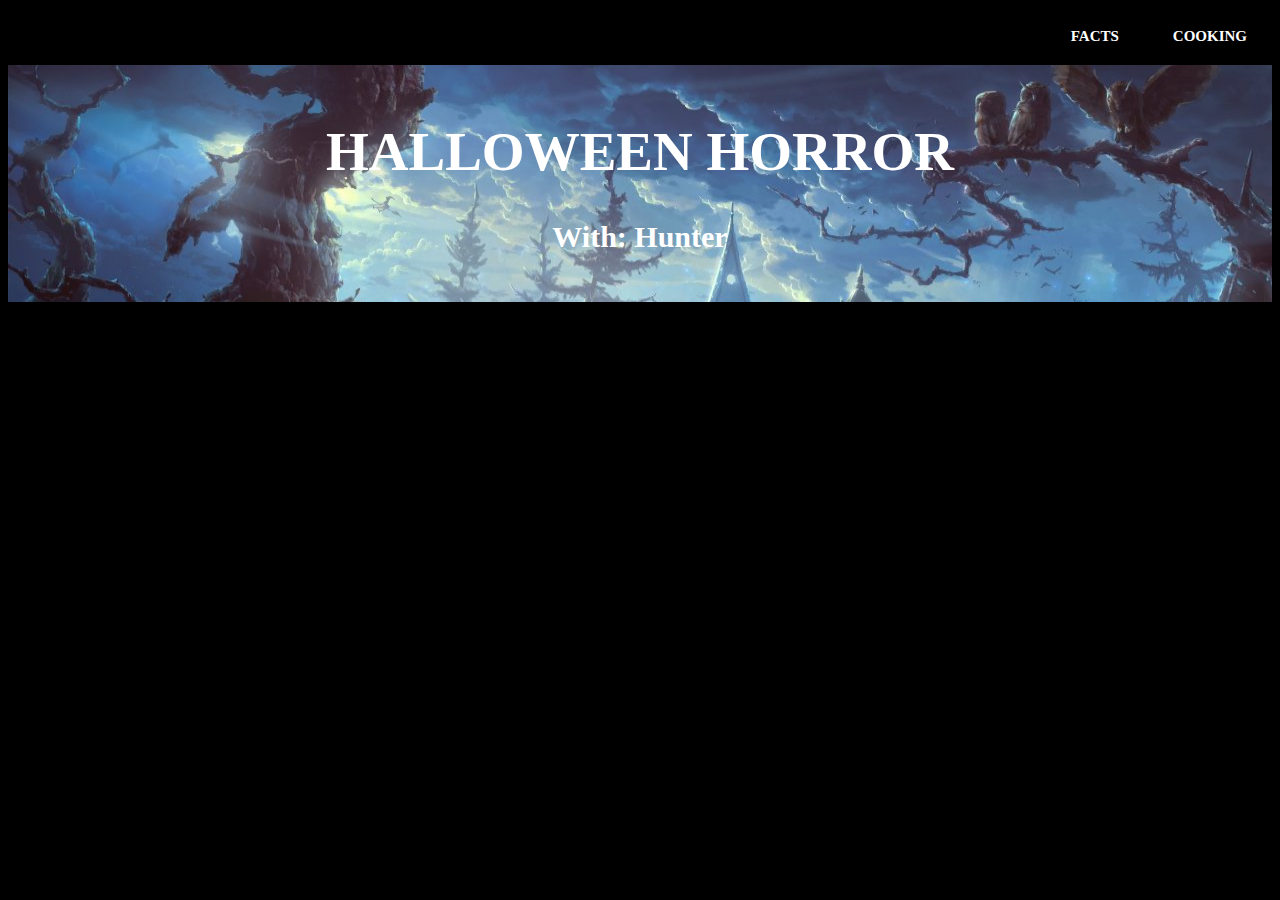
<file: index.html>
<!DOCTYPE HTML>
<html>
    <head>
        <title>Halloween Horror</title>
        <link rel="stylesheet" href="styles.css">
        <style>

            a:link, a:visited {
            color: white;
            padding: 20px 25px;
            text-align: right;
            text-decoration: none;
             display: inline-block;
            border-radius: 50px;
            font-size: 15px;
            font-weight: bold;
            }
            .header {
              background-image: url('thumb-1920-552086.jpg');
              text-align: center;
            }
            </style>
    </head>
    <body>
        <div class=text-right>
            <a href="hello.html" target="_blank"> FACTS</a>
            <a href="bro.html" target="_blank"> COOKING</a>
            </div>
        <div class="header">
        <br>
        <h1>HALLOWEEN HORROR</h1>
        <h3> With: Hunter</h3>
        <br>
        </div>
        <br>
        <iframe src="https://open.spotify.com/embed/playlist/4hupLxeWNsntX4atu8vtfN?utm_source=generator" width="50%" height="380" frameBorder="0" allowfullscreen="" allow="autoplay; clipboard-write; encrypted-media; fullscreen; picture-in-picture"></iframe>
    </body>
</html>
</file>
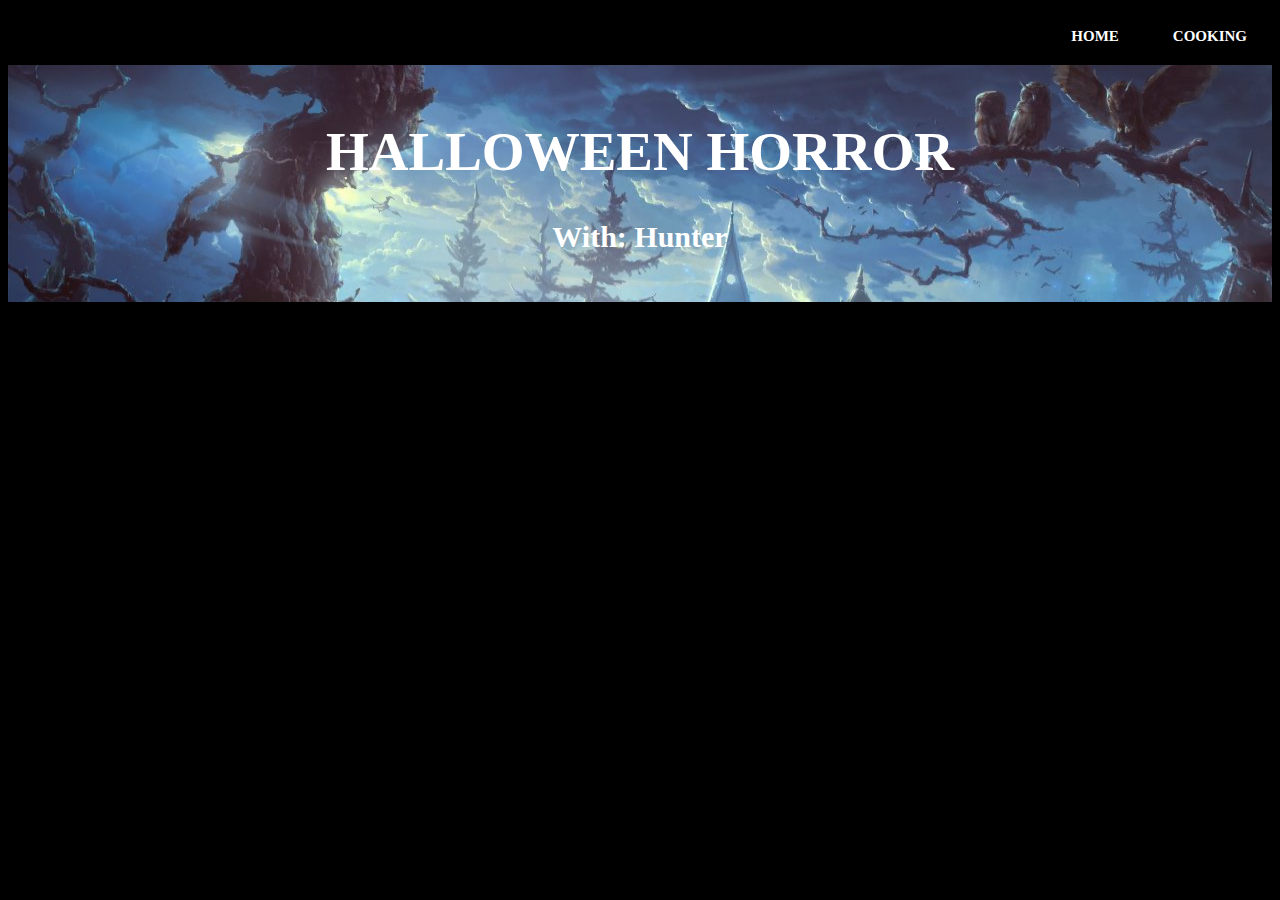
<file: hello.html>
<html>
<head>
<title>Facts | Halloween Horror</title>
<link rel="stylesheet" href="styles.css">
<style>

a:link, a:visited {
color: white;
padding: 20px 25px;text-align: right;
text-decoration: none;
display: inline-block;
border-radius: 50px;
font-size: 15px;
font-weight: bold;
}

.header {
background-image: url('thumb-1920-552086.jpg');
text-align: center;
}
</style>
</head>
<body>
<div class=text-right>
<a href="index.html" target="_blank"> HOME</a>
<a href="bro.html" target="_blank"> COOKING</a>
</div>
<div class="header">
<br>
<h1>HALLOWEEN HORROR</h1>
<h3> With: Hunter</h3>
<br>
</div>
</body>
</html>
</file>
<file: styles.css>
body {
    text-align: center;
color: white;
background-color: black;
}

.text-right {
    text-align: right;
}

h1 {
    font-size: 55px;
}

h3 {
    font-size: 30px;
}
</file>
